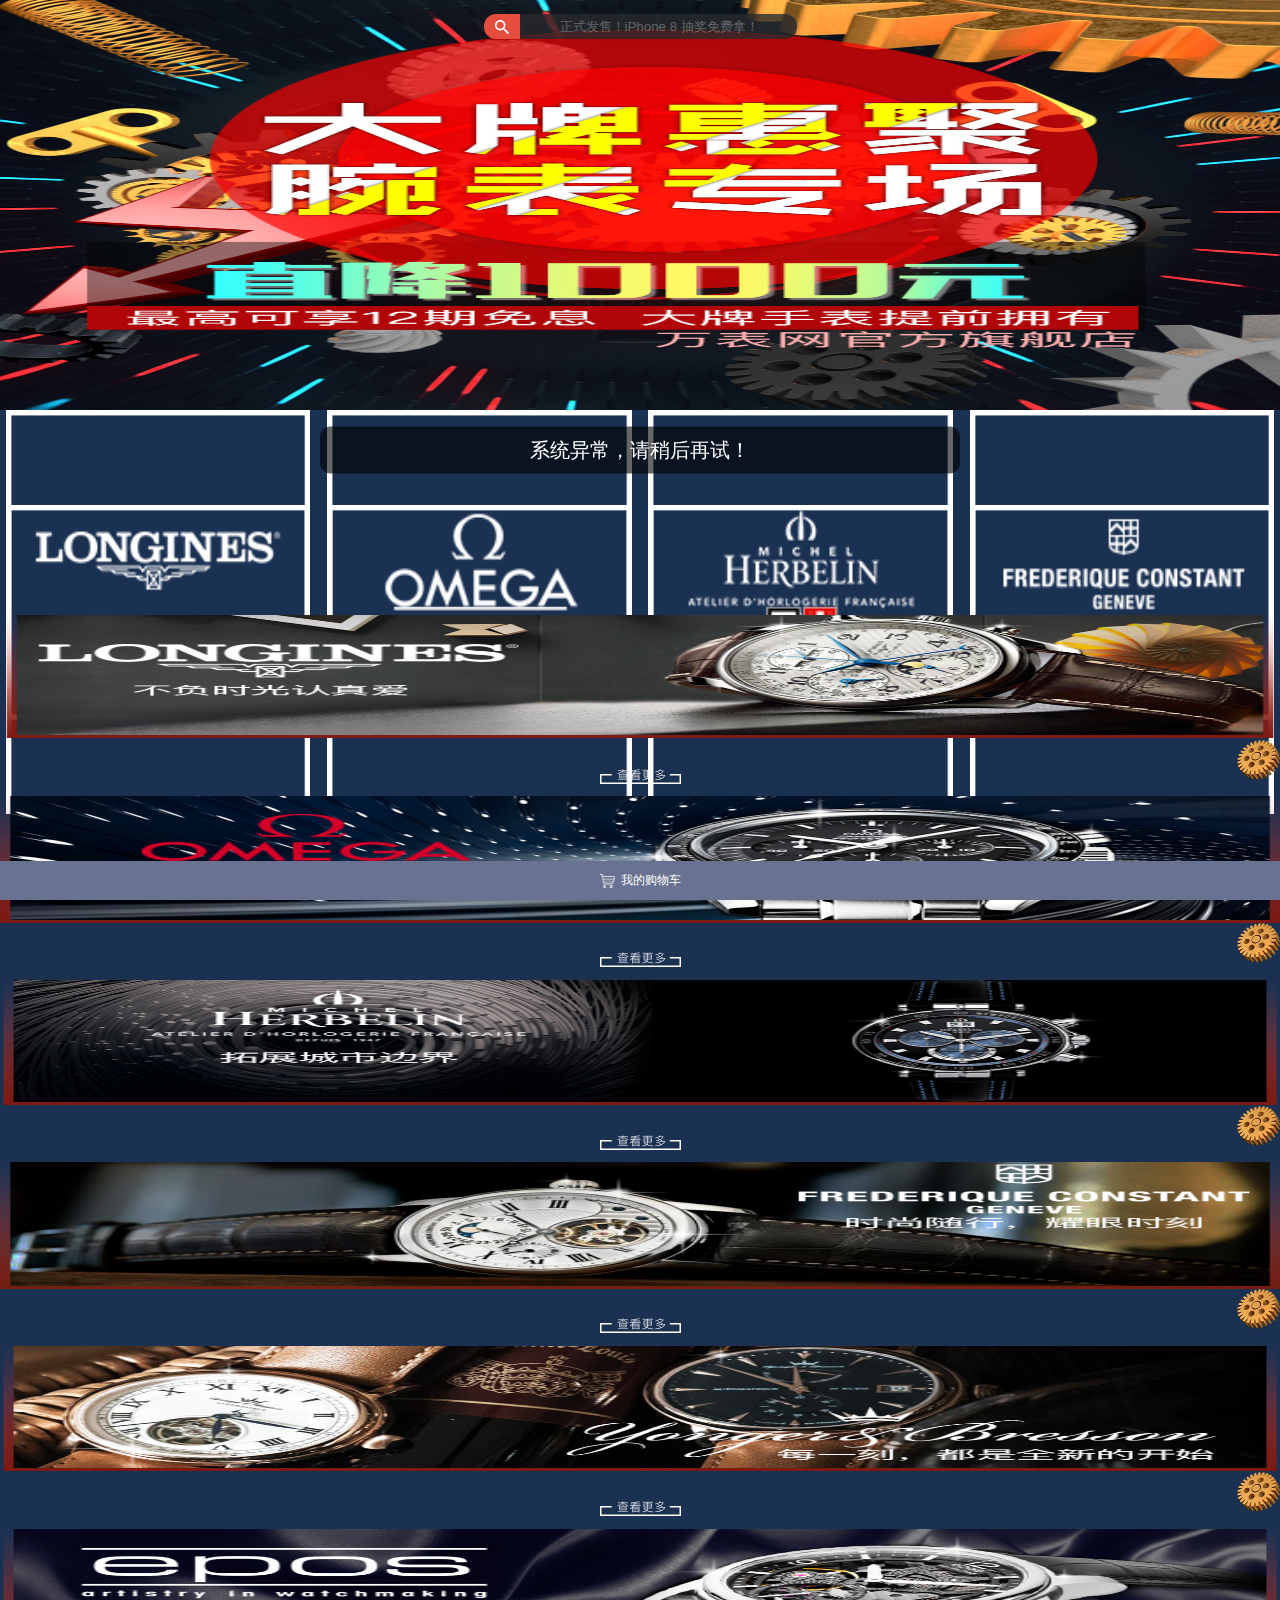
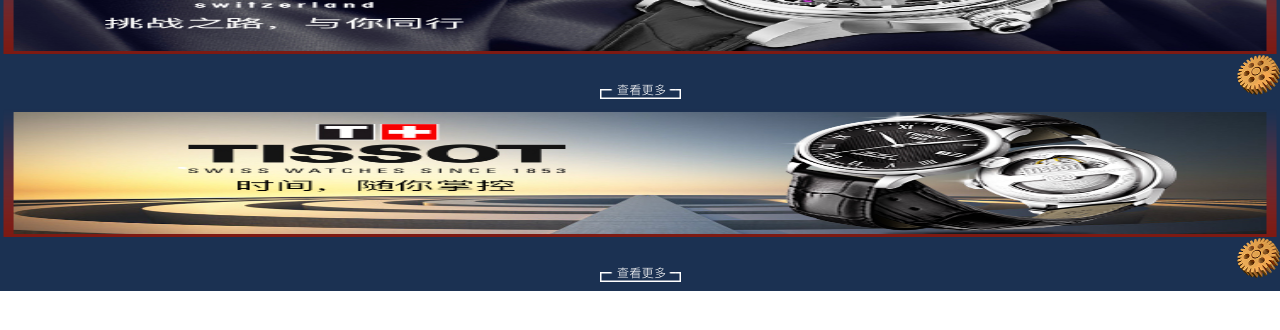
<file: wanclock/index.html>
<!DOCTYPE html>
<html lang="en">
	<head>
		<meta charset="utf-8" />
		<meta id="viewport" name="viewport" charset="utf-8" content="width=device-width,initial-scale=1.0,maximum-scale=1.0,minimum-scale=1.0,user-scalable=1.0">
		<meta name="format-detection" content="telephone=no" />
		<meta name="apple-mobile-web-app-capable" content="yes" />
		<meta name="format-detection" content="telephone=no" />
		<meta name="format-detection" content="email=no">
		<meta name="format-detection" content="address=no" />
		<title>万表网品牌旗舰店</title>
		<link href="css/style.css" rel="stylesheet" type="text/css">
	</head>
	<body>
	<!--banner图-->
	
	<div id="banner">
		<img class="banner" src="images/banner.jpg">
		<div class="search_wrap">
			<form class="search">
				<span class="search_btn"></span>
  				<input class="search_input" placeholder="正式发售！iPhone 8 抽奖免费拿！"/>
			</form>
		</div>
		
		
	</div>
  	
    <!--分类-->
    <div class="kind">
    	<ul>
    		<li>
    			<img src="images/img1.png" />
    		</li>
    		<li>
				<img src="images/img2.png" />
    		</li>
    		<li>
    			<img src="images/img5.png" />
    		</li>
    		<li>
				<img src="images/img6.png" />
    		</li>
    		<li>
    			<img src="images/img7.png" />
    		</li>
    		<li>
				<img src="images/img4.png" />
    		</li>
    		<li>
    			<img src="images/img3.png" />
    		</li>
    		<li>
	    		<a class="more_p" href="https://life.hlej.com/hshwx/#/productList?oneLevelId=5025&listMark=%E9%92%9F%E8%A1%A8
	">
					<img src="images/more.png" />
				</a>
    		</li>
    	</ul>
    </div>


    <!-- 列表对应内容 -->
    <div>
		<ul class="kind_all">
			<li class="lokind d1">
				<div class="lokind_top">
					<img src="images/banner1.png">
				</div>
				<div class="lokind_bottom">
					<ul class="goods">
						<!-- <li class="goods_list">
							<div class="watch">
								<div class="watch_img">
									<img src="images/watch1.png">
								</div>
							</div>
							<div class="list_bottom">
								<p>11111111111111111111111111111111111</p>
								<b>￥<span class="price">3299</span></b>
								<em>月供<span class="monthg">159.49</span>起</em>
								<div class="circle"></div>
							</div>
							<div class="down">
								<img src="images/down1000.png>
							</div>
						</li> -->
					</ul>
					<img class="small_set" src="images/small_set.png">
					<div class="lo_more">
						<a class="more" href="https://life.hlej.com/hshwx/#/search?keywords=浪琴
">
							<img src="images/more_more.png">
						</a>
					</div>
				</div>
				
			</li>
			<li class="lokind d2">
				<div class="lokind_top">
					<img src="images/banner2.png">
				</div>
				<div class="lokind_bottom">
					<ul class="goods">
						<!-- <li class="goods_list">
							<div class="watch">
								<div class="watch_img">
									<img src="images/watch1.png">
								</div>
							</div>
							<div class="list_bottom">
								<p>11111111111111111111111111111111111</p>
								<b>￥<span class="price">3299</span></b>
								<em>月供<span class="monthg">159.49</span>起</em>
								<div class="circle"></div>
							</div>
						</li> -->
					</ul>
					<img class="small_set" src="images/small_set.png">
					<div class="lo_more">
						<a class="more" href="https://life.hlej.com/hshwx/#/search?keywords=欧米茄
">
							<img src="images/more_more.png">
						</a>
					</div>
				</div>
				
			</li>
			<li class="lokind d3">
				<div class="lokind_top">
					<img src="images/banner3.png">
				</div>
				<div class="lokind_bottom">
					<ul class="goods">
						<!-- <li class="goods_list">
							<div class="watch">
								<div class="watch_img">
									<img src="images/watch1.png">
								</div>
							</div>
							<div class="list_bottom">
								<p>11111111111111111111111111111111111</p>
								<b>￥<span class="price">3299</span></b>
								<em>月供<span class="monthg">159.49</span>起</em>
								<div class="circle"></div>
							</div>
						</li> -->
					</ul>
					<img class="small_set" src="images/small_set.png">
					<div class="lo_more">
						<a class="more" href="https://life.hlej.com/hshwx/#/search?keywords=赫柏林">
							<img src="images/more_more.png">
						</a>
					</div>
				</div>
				
			</li>
			<li class="lokind d4">
				<div class="lokind_top">
					<img src="images/banner4.png">
				</div>
				<div class="lokind_bottom">
					<ul class="goods">
						<!-- <li class="goods_list">
							<div class="watch">
								<div class="watch_img">
									<img src="images/watch1.png">
								</div>
							</div>
							<div class="list_bottom">
								<p>11111111111111111111111111111111111</p>
								<b>￥<span class="price">3299</span></b>
								<em>月供<span class="monthg">159.49</span>起</em>
								<div class="circle"></div>
							</div>
						</li> -->
					</ul>
					<img class="small_set" src="images/small_set.png">
					<div class="lo_more">
						<a class="more" href="https://life.hlej.com/hshwx/#/search?keywords=康斯登">
							<img src="images/more_more.png">
						</a>
					</div>
				</div>
				
			</li>
			<li class="lokind d5">
				<div class="lokind_top">
					<img src="images/banner5.png">
				</div>
				<div class="lokind_bottom">
					<ul class="goods">
						<!-- <li class="goods_list">
							<div class="watch">
								<div class="watch_img">
									<img src="images/watch1.png">
								</div>
							</div>
							<div class="list_bottom">
								<p>11111111111111111111111111111111111</p>
								<b>￥<span class="price">3299</span></b>
								<em>月供<span class="monthg">159.49</span>起</em>
								<div class="circle"></div>
							</div>
						</li> -->
					</ul>
					<img class="small_set" src="images/small_set.png">
					<div class="lo_more">
						<a class="more" href="https://life.hlej.com/hshwx/#/search?keywords=雍加毕索">
							<img src="images/more_more.png">
						</a>
					</div>
				</div>
				
			</li>
			<li class="lokind d6">
				<div class="lokind_top">
					<img src="images/banner6.png">
				</div>
				<div class="lokind_bottom">
					<ul class="goods">
						<!-- <li class="goods_list">
							<div class="watch">
								<div class="watch_img">
									<img src="images/watch1.png">
								</div>
							</div>
							<div class="list_bottom">
								<p>11111111111111111111111111111111111</p>
								<b>￥<span class="price">3299</span></b>
								<em>月供<span class="monthg">159.49</span>起</em>
								<div class="circle"></div>
							</div>
						</li> -->
					</ul>
					<img class="small_set" src="images/small_set.png">
					<div class="lo_more">
						<a class="more" href="https://life.hlej.com/hshwx/#/search?keywords=EPOS">
							<img src="images/more_more.png">
						</a>
					</div>
				</div>
				
			</li>
			<li class="lokind d7">
				<div class="lokind_top">
					<img src="images/banner7.png">
				</div>
				<div class="lokind_bottom">
					<ul class="goods">
						<!-- <li class="goods_list">
							<div class="watch">
								<div class="watch_img">
									<img src="images/watch1.png">
								</div>
							</div>
							<div class="list_bottom">
								<p>11111111111111111111111111111111111</p>
								<b>￥<span class="price">3299</span></b>
								<em>月供<span class="monthg">159.49</span>起</em>
								<div class="circle"></div>
							</div>
						</li> -->
					</ul>
					<img class="small_set" src="images/small_set.png">
					<div class="lo_more">
						<a class="more" href="https://life.hlej.com/hshwx/#/search?keywords=天梭">
							<img src="images/more_more.png">
						</a>
					</div>
				</div>
				
			</li>
		</ul>
    </div>

	
			
		<footer>
			<a class="cart" href="https://life.hlej.com/hshwx/#/myCart"><i></i><span>我的购物车</span></a>
			
		</footer>
			
			

		
		
		
			
			
	<script src="js/jquery-3.0.0.min.js"></script>
	<script type="text/javascript" src="js/vds.js"></script>
	<script type="text/javascript" src='js/main.js'></script>
	<script type="text/javascript">
		// 搜索
		function search(){
         		var val = $('.search_input').val();
				if (val) {
					location.href = 'https://life.hlej.com/hshwx/#/search?keywords='+val;
				}else{
					toolTip('请输入商品名称')
				}
         	}
		// 点击按钮搜索
		$('#banner .search_btn').click(function(){
			search();
		})

		// 按回车键搜索
		$('.search_input').on('keypress',function(e){
			var keycode=e.keyCode;
			if(keycode == '13') {  
                    e.preventDefault();
                    search();        
                }
		})



		// 获取商品信息
		getgoods('72054884665',0);
		getgoods('72054885103',1);
		getgoods('72054885174',2);
		getgoods('72054885254',3);
		getgoods('718586127070',4);
		getgoods('72054885444',5);
		getgoods('718586126938',6);
		function getgoods(Id,m){
				$http('GET','/huish/activityGoodsCommonApi/getActivityGoodsList.action?activityId='+Id,'',function(data){
					// console.log(data)
					var goodsList = data.result.goodsList;
					// var jdUrl = 'https://img13.360buyimg.com/n1/';
					// var imgUrl = 'https://image.hlej.com/';
					var currentUrl = 'https://image.hlej.com/';
					var _html = '';

					for (var i = 0; i < goodsList.length; i++) {

							_html += '<li class="goods_list">'+
							'<div class="watch">'+
								'<a class="watch_img" href="https://life.hlej.com/hshwx/#/productDetails?goodsId='+goodsList[i].goodsId+'">'+
									'<img src="'+currentUrl+goodsList[i].imageUrl+'">'+
								'</a>'+
							'</div>'+
							'<div class="list_bottom">'+
								'<p>'+goodsList[i].goodsName+'</p>'+'<div class="list_price">'+
								'<b>￥'+'<span class="price">'+goodsList[i].salePrice+'</span></b>'+
								'<em>月供<span class="monthg">'+goodsList[i].monthMoney+'</span>起</em>'+'<a class="circle" onclick="addCart('+goodsList[i].goodsId+')"></a>'+'</div>'+
								
							'</div>'+
						'</li>';
						}
					
						// console.log($('.kind_all .lokind:eq('+m+')'))
						$('.kind_all .lokind:eq('+m+')'+' .lokind_bottom .goods').html(_html);


									// 直降
            var down1000='<div class="down"><img src="images/down1000.png" /></div>';
            var down500='<div class="down"><img src="images/down500.png" /></div>';
            var down300='<div class="down"><img src="images/down300.png" /></div>';
            

            $(".d1 .lokind_bottom .goods li:eq(1)").append(down1000);
            $(".d1 .lokind_bottom .goods li:eq(4)").append(down500);
            $(".d2 .lokind_bottom .goods li:eq(0)").append(down1000);
            $(".d2 .lokind_bottom .goods li:eq(3)").append(down1000);
            $(".d3 .lokind_bottom .goods li:eq(1)").append(down500);
            $(".d3 .lokind_bottom .goods li:eq(5)").append(down500);
            $(".d4 .lokind_bottom .goods li:eq(2)").append(down1000);
            $(".d5 .lokind_bottom .goods li:eq(2)").append(down300);
            $(".d6 .lokind_bottom .goods li:eq(0)").append(down300);
            $(".d7 .lokind_bottom .goods li:eq(0)").append(down300);
					
				})
			};


			//加入购物车
			function addCart(goodsId){
				$http('POST','/huish/shoppingCartGoodsAction/doAddShoppingCartGoods.action',{
					typeFrom: 1,
					goodsId: goodsId, 
					goodsNum: 1,
					goodsAttrInfo: []
				},function(data){
					toolTip('添加成功！')
				})
			}




			// 楼层点击
			var aNav=$('.kind ul').find('li');  /*导航*/

			var aLi=$('.kind_all .lokind')      /*楼层*/


			aNav.click(function() {
                var t = aLi.eq($(this).index()).offset().top;
                $('body,html').animate({
                    "scrollTop": t
                }, 500);
             
            });


            
								
							

					
	</script>


	</body>
</html>
</file>
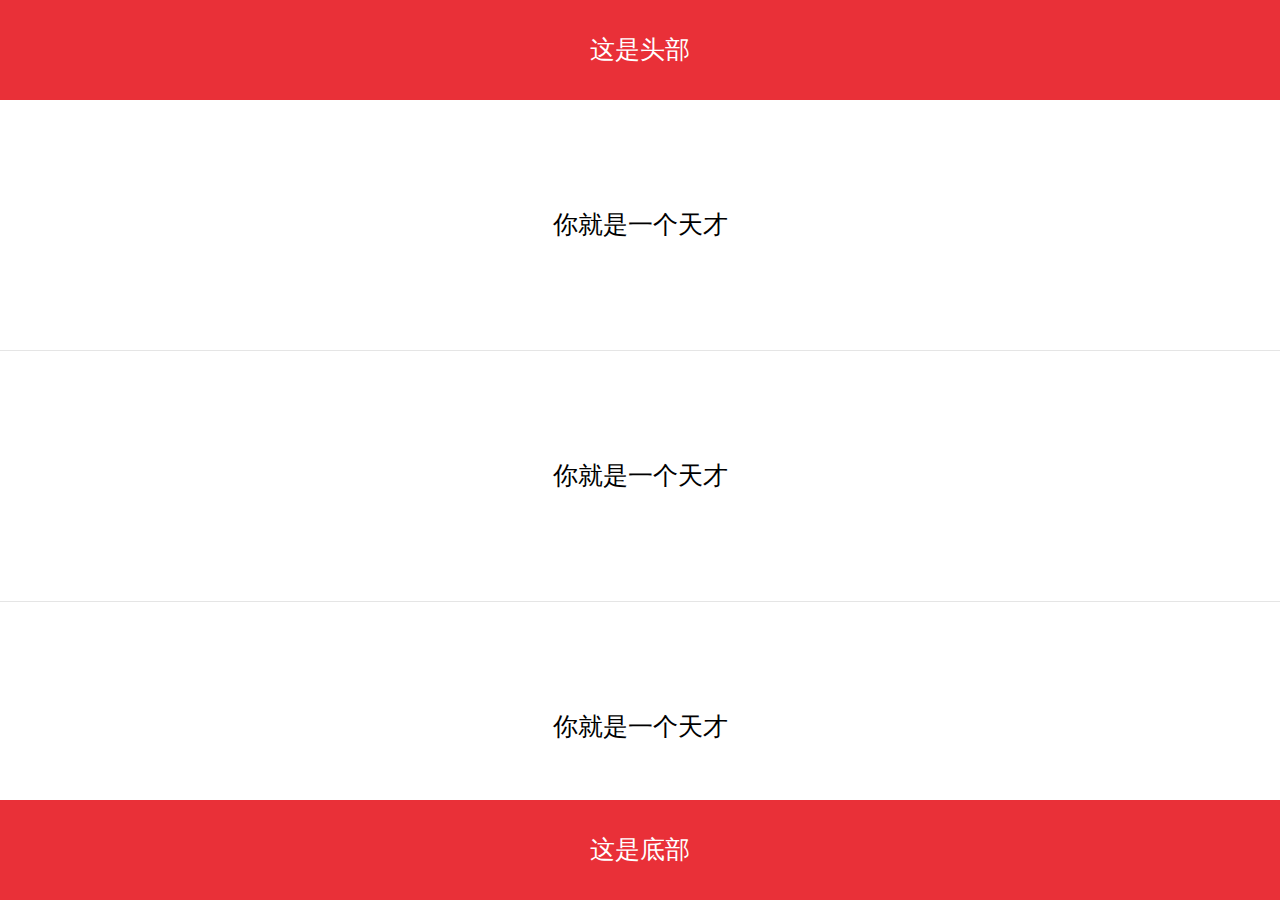
<file: iscroll_V4.2.5144201702062041/iscroll_V4.2.5/index.html>
<!DOCTYPE html>
<html lang="en">
<head>
	<meta charset="UTF-8">
	<meta name="viewport" content="width=device-width,initial-scale=1.0,minimum-scale=1.0,maximum-scale=1.0,user-scalable=no" />
	<link rel="stylesheet" href="css/style.css">
	<script src="http://www.jq22.com/jquery/jquery-1.10.2.js"></script>
	<script src="js/iscroll.js"></script>
	<title>上拉加载更多</title>
</head>
<body>
	<header>这是头部</header>
	<div id="wrapper">
		<div class="scroller">
			<ul>
				<li>你就是一个天才</li>
				<li>你就是一个天才</li>
				<li>你就是一个天才</li>
				<li>你就是一个天才</li>
				<li>你就是一个天才</li>
			</ul>
			<div class="more"><i class="pull_icon"></i><span>上拉加载...</span></div>
		</div>
	</div>
	<footer>这是底部</footer>
	<script>
		var myscroll = new iScroll("wrapper",{
			onScrollMove:function(){
				if (this.y<(this.maxScrollY)) {
					$('.pull_icon').addClass('flip');
					$('.pull_icon').removeClass('loading');
					$('.more span').text('释放加载...');
				}else{
					$('.pull_icon').removeClass('flip loading');
					$('.more span').text('上拉加载...')
				}
			},
			onScrollEnd:function(){
				if ($('.pull_icon').hasClass('flip')) {
					$('.pull_icon').addClass('loading');
					$('.more span').text('加载中...');
					pullUpAction();
				}
				
			},
			onRefresh:function(){
				$('.more').removeClass('flip');
				$('.more span').text('上拉加载...');
			}
			
		});
		
		function pullUpAction(){
			setTimeout(function(){
				/*$.ajax({
					url:'/json/ay.json',
					type:'get',
					dataType:'json',
					success:function(data){
						for (var i = 0; i < 5; i++) {
							$('.scroller ul').append(data);
						}
						myscroll.refresh();
					},
					error:function(){
						console.log('error');
					},
				})*/
				for (var i = 0; i < 5; i++) {
					$('.scroller ul').append("<li>一只将死之猿!</li>");
				}
				myscroll.refresh();
			}, 1000)
		}
		if ($('.scroller').height()<$('#wrapper').height()) {
			$('.more').hide();
			myscroll.destroy();
		}

	</script>
</body>
</html>
</file>
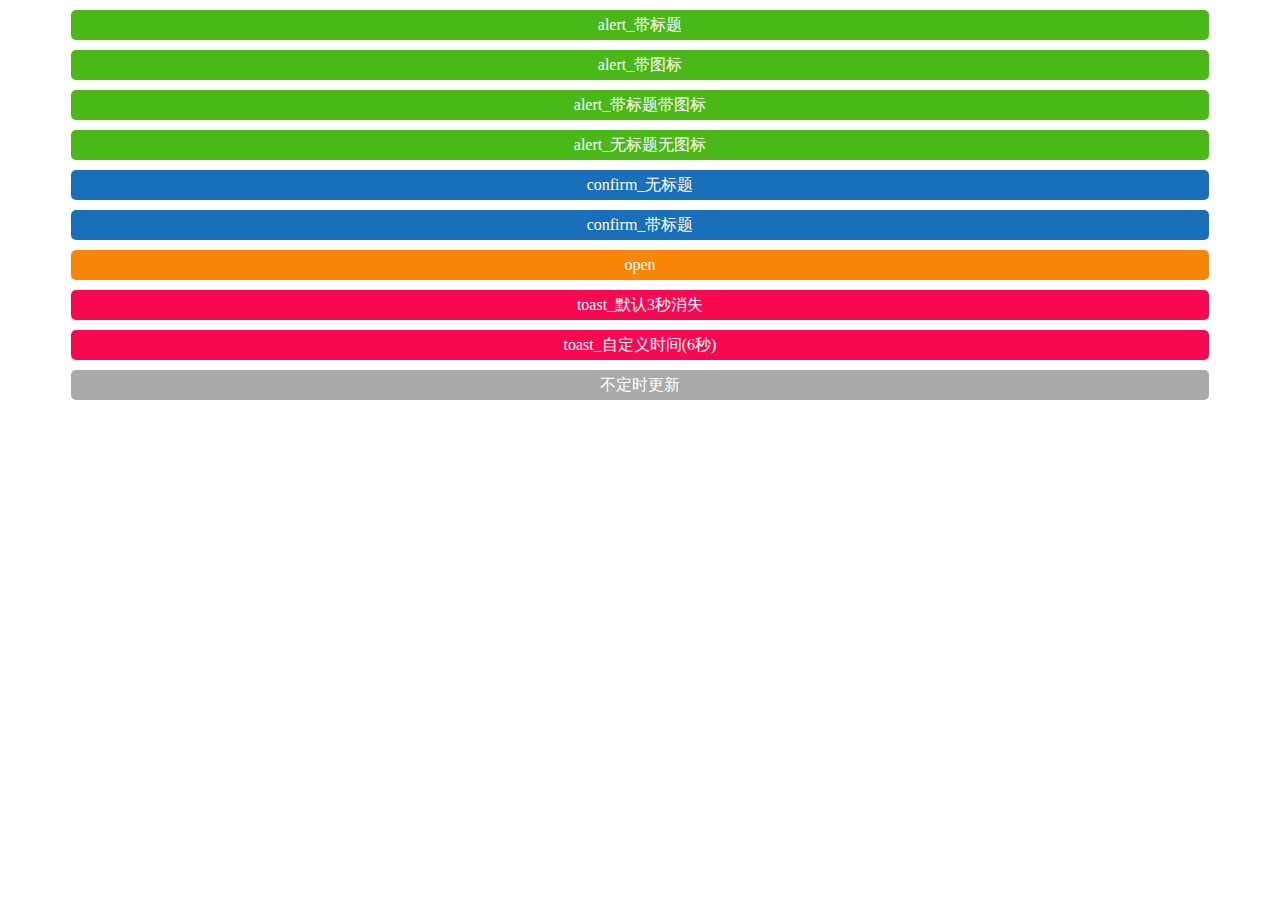
<file: jQueryAlert7723201709061912/jQueryAlert/index.html>
﻿<!DOCTYPE html>
<html xmlns="http://www.w3.org/1999/xhtml">

	<head>
		<meta http-equiv="Content-Type" content="text/html; charset=utf-8" />
		<title>弹出框美化 By袁小溅</title>
		<meta name="viewport" content="width=device-width, initial-scale=1.0, user-scalable=no">
		<link href="css/style.css" rel="stylesheet" />
		<style>
			.alert {
				width: 90%;
				text-align: center;
				color: #fff;
				margin: 10px auto;
				border-radius: 5px;
				line-height: 30px;
				cursor: pointer;
				background: #4ab819;
			}
			
			.confirm {
				background: #196fb8;
			}
			
			.open {
				background: #f88408;
			}
			
			.toast {
				background: #f80851;
			}
			
			.later {
				background: #a9a9a9;
			}
		</style>
	</head>

	<body>
		<div class="alert" onclick="mizhu.alert('alert_带标题', '这是alert效果');">alert_带标题</div>
		<div class="alert" onclick="mizhu.alert('', '这是alert效果','alert_red');">alert_带图标</div>
		<div class="alert" onclick="mizhu.alert('alert_带标题带图标', '这是alert效果','alert_green');">alert_带标题带图标</div>
		<div class="alert" onclick="mizhu.alert('', '这是alert效果');">alert_无标题无图标</div>
		<!--=============================================================================================================-->
		<div class="alert confirm" onclick="_confirm1()">confirm_无标题</div>
		<div class="alert confirm" onclick="_confirm2()">confirm_带标题</div>
		<!--=============================================================================================================-->
		<div class="alert open" onclick="mizhu.open(600, 400, '新浪微博', 'http://weibo.com/yuanyuanforlove');">open</div>
		<!--=============================================================================================================-->
		<div class="alert toast" onclick="mizhu.toast('已取消关注');">toast_默认3秒消失</div>
		<div class="alert toast" onclick="mizhu.toast('已取消关注', 6000);">toast_自定义时间(6秒)</div>
		<!--=============================================================================================================-->
		<div class="alert later">不定时更新</div>
	</body>
	<script src="http://www.jq22.com/jquery/jquery-1.10.2.js"></script>
	<script src="js/ui.js"></script>
	<script type="text/javascript">
		function _confirm1() {
			mizhu.confirm('', '是否要取消关注？', function(flag) {
				if(flag) {
					mizhu.alert('', '取消成功');
				}
			});
		}
		function _confirm2() {
			mizhu.confirm('温馨提醒', '是否要取消关注？', function(flag) {
				if(flag) {
					mizhu.alert('', '取消成功');
				}
			});
		}
	</script>

</html>
</file>
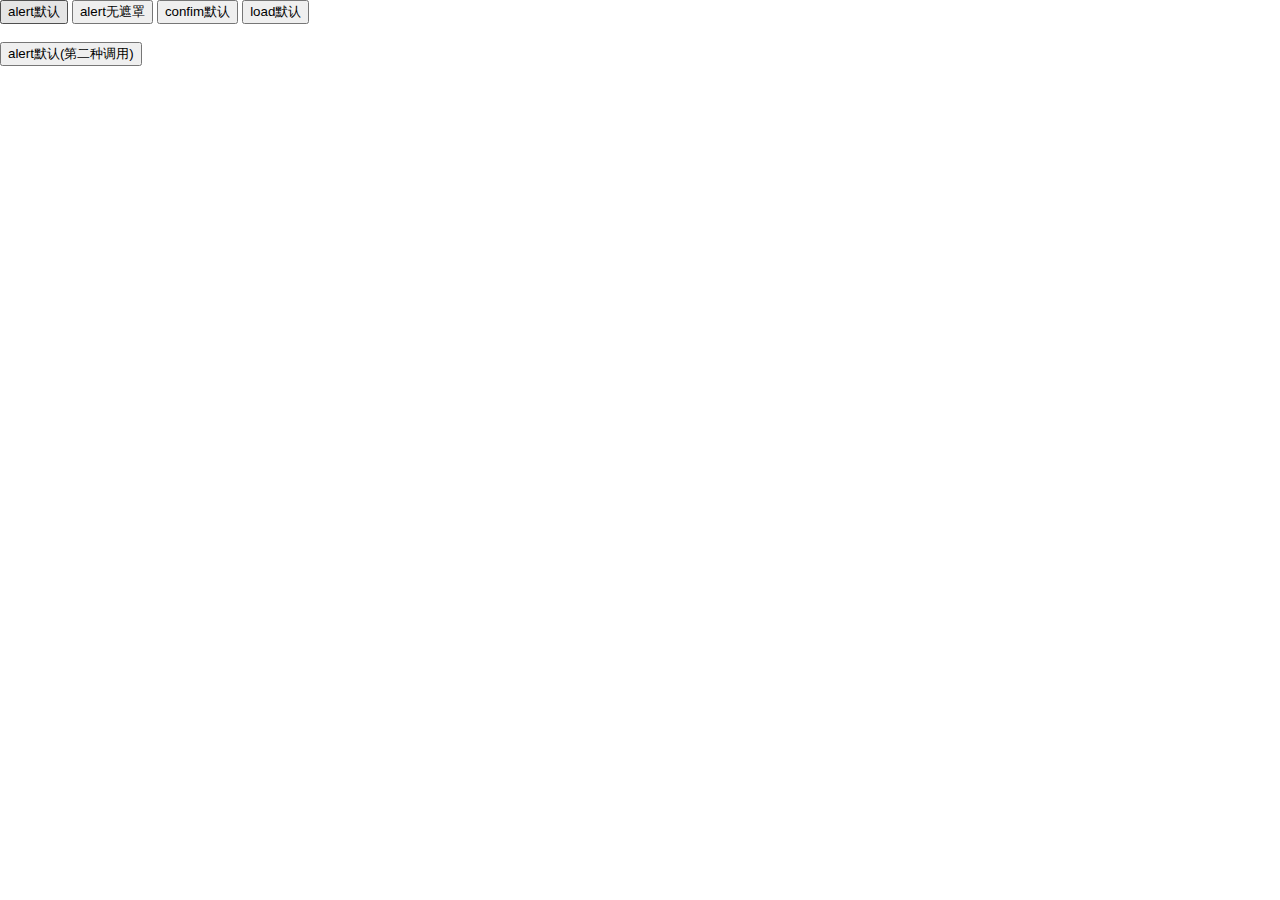
<file: jqueryDialog3032201708290827/jqueryDialog/index.html>
<!DOCTYPE html PUBLIC "-//W3C//DTD XHTML 1.0 Transitional//EN" "http://www.w3.org/TR/xhtml1/DTD/xhtml1-transitional.dtd">
<html xmlns="http://www.w3.org/1999/xhtml">
<head>
<meta http-equiv="Content-Type" content="text/html;charset=utf-8" />
<script src="http://www.jq22.com/jquery/jquery-1.10.2.js"></script>
<script type="text/javascript" src="jquery.dialog.js"></script>
<link rel="stylesheet" type="text/css" href="dialog.css">
<script type="text/javascript">
$(document).ready(function(){
	$("#alert-default").click(function(){
		$.dialog.alert({content:"这是普通提示信息"});
	});
	$("#alert-nomask").click(function(){
		$.dialog.alert({content:"这是没有遮罩的提示信息",mask:false});
	});
	$("#confim-default").click(function(){
		$.dialog.confirm({content:"你确定要删除吗",callback:"callback();"});
	});
	$("#load-default").click(function(){
		$.dialog.load({url:"load.html",data:{xxx:123}});	//若data传入数组，先将数组转化为JSON格式
	});
});
function callback(){
	alert('这是回调函数');
}
</script>
<style type="text/css">
body{margin:0;}
</style>
</head>
<body>
	<input type="button" id="alert-default" value="alert默认" />
	<input type="button" id="alert-nomask" value="alert无遮罩" />
	<input type="button" id="confim-default" value="confim默认" />
	<input type="button" id="load-default" value="load默认" />
	<br /><br />
	<input type="button" value="alert默认(第二种调用)" onclick="$.dialog.alert({content:'这是普通提示信息'});" />
</body>
</html>
</file>
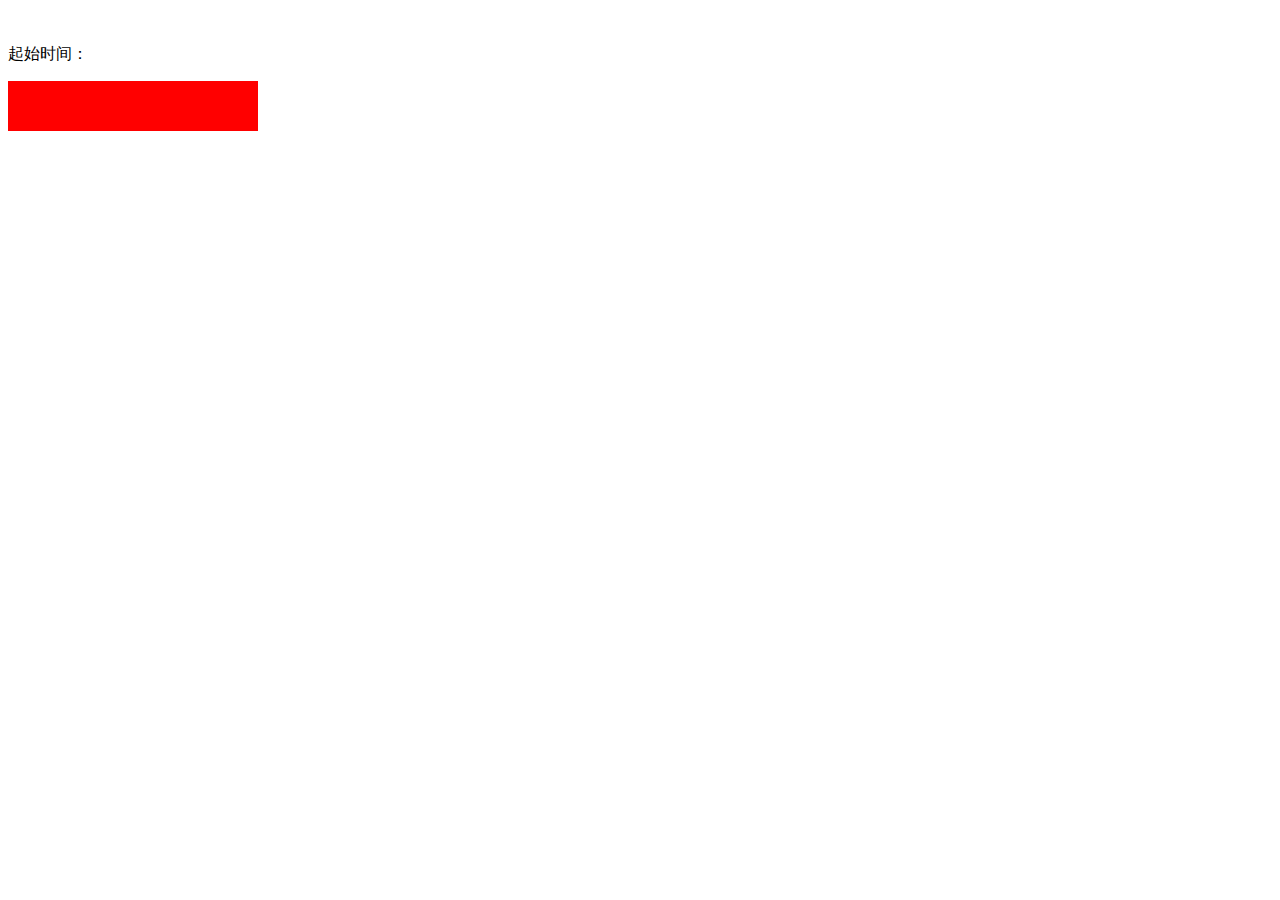
<file: time/timestatus.html>
<!DOCTYPE html>
<html lang="en">
<head>
    <meta name="viewport" content="initial-scale=1, maximum-scale=1, user-scalable=no, minimal-ui">
    <!-- Makes your prototype chrome-less once bookmarked to your phone's home screen -->
    <meta name="apple-mobile-web-app-capable" content="yes">
    <meta name="apple-mobile-web-app-status-bar-style" content="black">
    <meta charset="utf-8">
    <!--     <link rel="stylesheet" type="text/css" href="../../css/ratchet.css"> -->
    <link rel="stylesheet" type="text/css" href="css/datePicker.css">
    <script src="js/jquery.min.js"></script>
    <script type="text/javascript" src="js/require/iscroll.js"></script>
    <script type="text/javascript" src="js/datePicker.js"></script>
    <title>Document</title>
    <style>
        .input-group {
        padding: 10px;
    }
    
    .input-group input {
        margin: 10px;
        padding: 5px 10px;
        border: 1px solid #ddd;
        border-radius: 5px;
        width: auto;
    }
    .choicedate{
        color: #000;
    }
    #datestart{
        background:red;
        display: block;
        width: 250px;
        height: 50px;
    }
    </style>
</head>
<body>
        <div class="input-group">
                <!-- <input type="text" id="date5" readonly="" placeholder="年-月-日-时间-回调"> -->
                <div class="weui-cell__ft name_main"><span id="date5"></span></div>
            </div>

            <div class="weui-cell weui-cell_access">
                <div class="weui-cell__bd name_title">
                  <p>起始时间：</p>
                </div>
                <!-- <div class="weui-cell__ft name_main"><input type="text" id="datestart" readonly="" class="time"></div> -->
                <div class="weui-cell__ft name_main"><span id="datestart" class="time"></span></div>
              </div>

</body>
<script>
    // 时间类型参考源码
    $(function() {
    $('#datestart').datePicker({
        beginyear: 2017,
        theme: 'datetime',
        endyear:2050,
        callBack: function() {
            alert("--!当前值:" + $('#datestart').html());
            // alert("--!当前值:" + $('#date5').val());
        }
    });
   
})
</script>
</html>
</file>
<file: wanclock/css/style.css>
@charset "utf-8";


li {
	list-style: none;
}

img {
	max-width: 100%;
	border: none;
	vertical-align: middle;
}

i,
em {
	font-style: inherit;
}

* {
	margin: 0;
	padding: 0;
}

a {
	display: block;
	text-decoration: none;
}

/* 提示框 */

.tool-tip {
	box-sizing: border-box;
	position: fixed;
	left: 25%;
	top: 50%;
	z-index: 10;
	width: 50%;
}

.tool-tip p {
	padding: 0.1rem 0.2rem;
	font-size: 0.2rem;
	color: #fff;
	text-align: center;
	background-color: rgba(0, 0, 0, .6);
	border-radius: 0.1rem;
	opacity: 0;
	-webkit-transition: all .3s ease-out;
	transform: translateY(-50%);
	-webkit-transform: translateY(-50%);
}

.tool-tip.active p {
	opacity: 1;
}


/* 等待动画 */

.waiting {
	position: fixed;
	left: 0;
	top: 0;
	right: 0;
	bottom: 0;
	z-index: 11;
	background-color: rgba(0, 0, 0, .8);
}

.waiting .container {
	position: absolute;
	left: 50%;
	top: 50%;
	margin-top: -0.46875rem;
	margin-left: -0.46875rem;
	width: 0.9375rem;
	height: 0.9375rem;
}

.waiting .box {
	position: absolute;
	width: 100%;
	height: 100%;
}

.waiting .box1>div,
.waiting .box2>div,
.waiting .box3>div {
	position: absolute;
	width: 0.25rem;
	height: 0.25rem;
	background-color: #A766D1;
	border-radius: 100%;
	-webkit-animation: bouncedelay 1.2s infinite ease-in-out;
	animation: bouncedelay 1.2s infinite ease-in-out;
	-webkit-animation-fill-mode: both;
	animation-fill-mode: both;
}

.waiting .box2 {
	-webkit-transform: rotateZ(45deg);
	transform: rotateZ(45deg);
}

.waiting .box3 {
	-webkit-transform: rotateZ(90deg);
	transform: rotateZ(90deg);
}

.waiting .circle1 {
	top: 0;
	left: 0;
}

.waiting .circle2 {
	top: 0;
	right: 0;
}

.waiting .circle3 {
	right: 0;
	bottom: 0;
}

.waiting .circle4 {
	left: 0;
	bottom: 0;
}

.waiting .box2 .circle1 {
	-webkit-animation-delay: -1.1s;
	animation-delay: -1.1s;
}

.waiting .box3 .circle1 {
	-webkit-animation-delay: -1.0s;
	animation-delay: -1.0s;
}

.waiting .box1 .circle2 {
	-webkit-animation-delay: -0.9s;
	animation-delay: -0.9s;
}

.waiting .box2 .circle2 {
	-webkit-animation-delay: -0.8s;
	animation-delay: -0.8s;
}

.waiting .box3 .circle2 {
	-webkit-animation-delay: -0.7s;
	animation-delay: -0.7s;
}

.waiting .box1 .circle3 {
	-webkit-animation-delay: -0.6s;
	animation-delay: -0.6s;
}

.waiting .box2 .circle3 {
	-webkit-animation-delay: -0.5s;
	animation-delay: -0.5s;
}

.waiting .box3 .circle3 {
	-webkit-animation-delay: -0.4s;
	animation-delay: -0.4s;
}

.waiting .box1 .circle4 {
	-webkit-animation-delay: -0.3s;
	animation-delay: -0.3s;
}

.waiting .box2 .circle4 {
	-webkit-animation-delay: -0.2s;
	animation-delay: -0.2s;
}

.waiting .box3 .circle4 {
	-webkit-animation-delay: -0.1s;
	animation-delay: -0.1s;
}
@-webkit-keyframes bouncedelay {
  0%, 80%, 100% { -webkit-transform: scale(0.0) }
  40% { -webkit-transform: scale(1.0) }
}
@keyframes bouncedelay {
  0%, 80%, 100% {
    transform: scale(0.0);
    -webkit-transform: scale(0.0);
  } 40% {
    transform: scale(1.0);
    -webkit-transform: scale(1.0);
  }
}

	html{
		font-size: 625%;
	}
	body{
		color:#666;
		font:0.12rem "Microsoft YaHei",Arial,Helvetica,sans-serif,tahoma,"宋体";
		-webkit-tap-highlight-color: rgba(0, 0, 0, 0);
	}
	#banner{
		width: 100%;
		height: 4.1rem;
		position: relative;
	}
	.banner{
		width: 100%;
		height: 4.1rem;
		position: relative;
	}
	.search_wrap{
		width: 100%;
		height: 0.25rem;
		position: absolute;
		z-index: 50;
		top: 0.14rem;
		left: 0;
		display: flex;
		justify-content: center;
		
	}
	.search{
		width: 3.13rem;
		height: 0.25rem;
		border-radius:0.12rem;
		display: flex;
		flex-direction: row;
		justify-content: space-between;
		overflow: hidden;
	}
	.search_btn{
		width: 0.36rem;
		height: 100%;
		
		background: url(../images/ico-search.png) no-repeat center;
		background-color: #e54e3e;
		background-size: 0.14rem;
	}
	.search_input{
		flex: 1;
		border: none;
		background-color: #282a2d;
		opacity: 0.8;
		box-sizing: border-box;
		padding-left: 0.4rem;
		color: #7a7b7c;
	}
	:-moz-placeholder { /* Mozilla Firefox 4 to 18 */
    color: #7a7b7c;opacity: 1;
}

	::-moz-placeholder { /* Mozilla Firefox 19+ */
    color: #7a7b7c;opacity: 1;
}

	input:-ms-input-placeholder{
    color: #7a7b7c;opacity: 1;
}

	input::-webkit-input-placeholder{
    color: #7a7b7c;opacity: 1;
}


/*分类*/
.kind ul{
	width: 100%;
	height: 2rem;
	background-color: #1b3152;
	box-sizing: border-box;
	padding: 0 0.06rem 0;
	display: flex;
	flex-direction: row;
	flex-wrap: wrap;
	justify-content: space-between;
	align-content: flex-start;
}
.kind li{
	width: 24%;
	height: 0.88rem;
	list-style: none;
	margin-bottom: 0.065rem;
}
.kind li .more_p{
	display: block;
	width: 100%;
	heght:100%;
}
.kind ul li img{
	width: 100%;
	height: 100%；
}



/*详细分类*/
.lokind{
	width: 100%;
	background: #1b3152;
}
.lokind_top{
	width: 100%;
	height: 1.3rem;
}
.lokind_top img{
	width: 100%;
	height:100%;
}

.lokind_bottom{
	width: 100%;
	position: relative;
	box-sizing: border-box;
	padding: 0.2rem 0.06rem 0;
}
.goods{
	width: 100%;
	display: flex;
	flex-direction: row;
	flex-wrap:wrap;
	justify-content:space-between;
}
.goods_list{
		width: 49.4%;
		height: 1.685rem;
		position: relative;
		margin-bottom: 0.04rem;
		background: #fff;
}
.goods_list .down{
	width: 0.38rem;
	height: 0.575rem;
	position: absolute;
	left: 0;
	top: 0;
}
.goods_list .down img{
	width: 100%;
	height: 100%;
}
.small_set{
	width: 0.435rem;
	height: 0.395rem;
	position: absolute;
	right: 0;
	top: 0;
}
.watch{
	width: 100%;
	height: 1.22rem;
	display: flex;
	justify-content: center;
}
.watch_img{
	display: block;
	width: 1.22rem;
	height: 1.22rem;
}
.watch_img img{
	width: 100%;
	height: 100%
}
.list_bottom{
	height: 0.465rem;
	box-sizing: border-box;
	padding-left: 0.04rem;
	position: relative;
}
.list_bottom p{
	width: 91.4%;
	height: 0.3rem;
	line-height: 0.14rem;
	overflow: hidden;
	white-space: wrap;
	word-break:break-word;
	font-size: 0.08rem;
}

.list_bottom .list_price{
	/*width: 74.5%*/
}

.list_bottom b{
	width: 20%;
	margin-right: 8%;
	color:#602822;
}
.list_bottom em{
	width: 40%;
	color: #e56557;
}
.list_bottom em .monthg{
	font-size: 0.12rem;
}



.circle{
	display: block;
	width: 0.3rem;
	height: 0.3rem;
	border-radius:100% 0 0 0;
	position: absolute;
	right: 0;
	bottom: 0;
	background: url(../images/car.png) no-repeat 0.12rem 0.12rem;
	background-size: 0.16rem 0.16rem;
	background-color:#e45847;
}




/*加载更多*/

.lo_more{
	width: 100%;
	height: 0.33rem;
	display: flex;
	justify-content: center;
	align-items: center;
}
.lo_more .more{
	display: block;
	width: 0.81rem;
	height: 0.15rem;
}


/* 购物车 */
footer { height: 0.39rem; line-height: 0.39rem; }
footer .cart { position: fixed; left: 0; bottom: 0; width: 100%; color: #fff; background-color: #697290; text-align: center; }
footer .cart i { display: inline-block; margin-right: 0.06rem; height: 0.15rem; width: 0.15rem; background: url(../images/cart1.png) no-repeat center; background-size: 100% auto; }
footer .cart i,
footer .cart span { vertical-align: middle; }
</file>
<file: iscroll_V4.2.5144201702062041/iscroll_V4.2.5/css/style.css>
*{margin:0;padding:0;}
html{font-size:10px}
@media screen and (max-width: 320px) {html{font-size: 10px}}
@media screen and (min-width:321px) and (max-width:375px){html{font-size:11px}}
@media screen and (min-width:376px) and (max-width:414px){html{font-size:12px}}
@media screen and (min-width:415px) and (max-width:639px){html{font-size:13px}}
@media screen and (min-width:640px) and (max-width:719px){html{font-size:20px}}
@media screen and (min-width:720px) and (max-width:749px){html{font-size:22.5px}}
@media screen and (min-width:750px) and (max-width:799px){html{font-size:23.5px}}
@media screen and (min-width:800px){html{font-size:25px}}
@media screen and (max-width: 1000px) {
  img {
    max-width: 100%;
  }
}
header{
	height: 4rem;
	background-color: #e93038;
	text-align: center;
	color: #fff;
	line-height: 4rem;
}
footer{
	height: 4rem;
	background-color: #e93038;
	text-align: center;
	color: #fff;
	line-height: 4rem;
	position: absolute;
	bottom: 0;
	width: 100%;
}
#wrapper{
	width: 100%;
	position: absolute;
	left: 0;
	top: 4rem;
	bottom: 4rem;
	overflow: hidden;
	z-index: 1;
	background-color: #ccc;
}
#wrapper li{
	height: 10rem;
	line-height: 10rem;
	text-align: center;
	border-bottom: 1px solid rgba(0,0,0,.1);
}
.more{
	height: 4rem;
	display: flex;
	align-items: center;
	justify-content: center;
	color: #333;
}
.pull_icon{
	width: 25px;
	height: 25px;
	background-image: url('../images/pull.png');
	background-repeat: no-repeat;
	background-position: center;
	background-size: 25px;
	transition: all .5s;
}
.more span{
	padding-left: .5rem;
}

.scroller{
	background-color: #fff;
}


.more .flip{
	transform: rotate(180deg);
}
.loading{
	background-image: url('../images/loading.png');
	background-repeat: no-repeat;
	background-position: center;
	background-size: 25px;
}
.more .loading{
  -webkit-transform: rotate(0deg) translateZ(0);
  -webkit-transition-duration: 0;
  -webkit-animation-name: loading;
  -webkit-animation-duration: 2s;
  -webkit-animation-iteration-count: infinite;
  -webkit-animation-timing-function: linear;
}

@-webkit-keyframes loading {
  from {
    -webkit-transform: rotate(0deg) translateZ(0);
  }
  to {
    -webkit-transform: rotate(360deg) translateZ(0);
  }
}
</file>
<file: jQueryAlert7723201709061912/jQueryAlert/css/style.css>
﻿.win { display: none; }
.mask-layer { position: fixed; width: 100%; height: 100%; opacity: 0.5; filter: alpha(opacity=50); background-color: black; z-index: 99998; top: 0px; left: 0px; }
.window-panel { position: fixed; z-index: 99999; top: 50%; left: 50%; background-color: white; border-radius: 4px; }
.window-panel .title-panel { position: absolute; height: 36px; width: 100%; border-radius: 4px 4px 0 0; }
.window-panel .title { position: absolute; height: 36px; width: 100%; text-align: center; border-radius: 4px 4px 0 0; line-height: 36px; vertical-align: middle; background-color: whitesmoke; /*标题背景色*/ border-bottom: 1px solid rgb(233, 233, 233); z-index: 1; }
.window-panel h3 { font-size: 16px; margin: 0; }
.window-panel .close-btn { display: block; text-align: center; vertical-align: middle; position: absolute; width: 36px; height: 36px; line-height: 36px; right: 0px; text-decoration: none; font-size: 24px; color: black; background-color: #DBDBDB; border-radius: 2px; z-index: 1; }
.window-panel .close-btn:hover { background-color: #ccc; }
.window-panel .body-panel { position: absolute; width: 100%; top: 36px; border-radius: 0 0 4px 4px; z-index: 1;background: #fff;background-image: url(../images/wenli.png); }
.window-panel .body-panel.toast-panel{ position: absolute;color:#fff;background:rgba(0,0,0,0.3); }
.window-panel .content, .window-panel .btns { text-align: center; }
.window-panel .content { padding: 10px 10px 0px 10px; font-size: 16px; min-height: 40px; line-height: 22px; }
.window-panel .content.toast-content{padding:0;min-height:0;}
.window-panel .w-btn { display: inline-block; width: 60px; height: 26px; line-height: 26px; background-color: #DE5923; color: white; cursor: pointer; text-align: center; border-radius: 2px; text-decoration: none; margin: 0 10px 0px 10px; border: none; }
.window-panel .w-btn:hover { background-color: #DA3E00; }
.window-panel .w-btn:focus { outline: 0 none; }
</file>
<file: jqueryDialog3032201708290827/jqueryDialog/dialog.css>
.mask{background:#666666; opacity:0.4;}
.dialog_body{width:100%; height:100%; border:1px solid #999999; background-color:#ffffff;}
.dialog_top{background-color:#555555; color:#ffffff; height:14px; padding:5px; font-size:12px;}
.dialog_main{text-align:center; height:55px; padding-top:40px; color:#333333;}
.dialog_bottom{padding:0 15px; color:#333333;}
.dialog_bottom span{float:right;}
</file>
<file: time/css/datePicker.css>
#datePlugin {
  background: rgba(0, 0, 0, 0.2);
  position: fixed;
  top: 0;
  left: 0;
  z-index: 1111111;
  width: 100%;
  height: 100%;
  display: none;
}
#datePlugin * {
  box-sizing: border-box;
  margin: 0;
  padding: 0;
  background-clip: padding-box;
}
#datePlugin .d-date-box {
  position: absolute;
  bottom: 0;
  background-color: #fff;
  width: 100%;
}
#datePlugin .d-date-title {
  text-align: left;
  font-weight: 700;
  padding: 10px;
  color: #0035A4;
  display: flex;
  justify-content: space-between;
  align-items: center;
}
#datePlugin .d-date-info {
  color: #333;
  text-align: center;
  font-size: 14px;
}
#datePlugin .d-date-wrap {
  margin: 40px 0;
  width: 100%;
  height: 120px;
  position: relative;
}
#datePlugin .d-time-wrap {
  border-top: 1px solid #f70;
}
#datePlugin .d-time-wrap .d-date-cell {
  width: 50%;
}
#datePlugin .d-date-mark {
  background-color: #eee;
  border-top: 1px solid #ddd;
  border-bottom: 1px solid #ddd;
  position: absolute;
  top: 40px;
  left: 0;
  width: 100%;
  height: 40px;
}
#datePlugin .d-date-cell {
  float: left;
  width: 20%;
  height: 100%;
  overflow: hidden;
}
#datePlugin .d-date-cell li {
  height: 40px;
  line-height: 40px;
  text-align: center;
}
#datePlugin .d-date-btns .d-btn {
  background: #f70;
  display: inline-block;
  width: 50%;
  margin-top: 10px;
  border: none;
  border-top: 1px solid #ddd;
  color: #fff;
  font-size: 16px;
  padding: 10px 0;
}
#datePlugin .d-date-btns #d-okBtn {
  /*    background: #f70;*/
  /*border-bottom-left-radius: 5px;*/
  border-right: 1px solid #ddd;
}
#datePlugin .d-date-btns #d-cancleBtn {
  background: #f77;
  /* border-bottom-right-radius: 5px;*/
}
</file>
